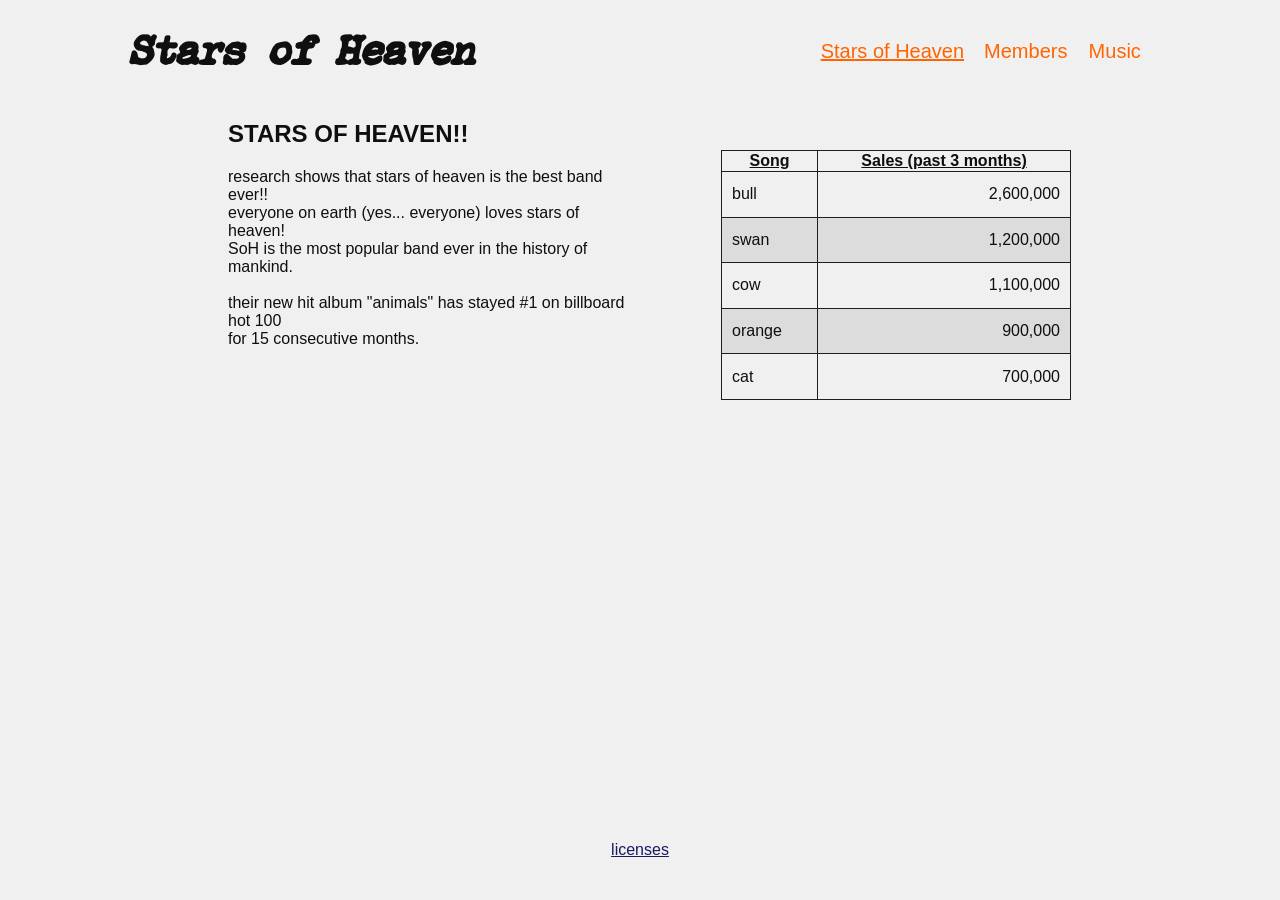
<file: index.html>
<!doctype html>
<html lang="en">
  <head>
    <meta charset="UTF-8">
    <title>stars of heaven</title>
    <link rel="stylesheet" href="style.css">
  </head>
  <body>
    <header>
      <h1 class="band-name-stylized"><a href="/">Stars of Heaven</a></h1>
      <nav>
        <ul>
          <li>
            <a class="nav-link current" href="/">
              <div>Stars of Heaven</div>
            </a>
          </li>
          <li>
            <a class="nav-link" href="/members.html">
              <div>Members</div>
            </a>
          </li>
          <li>
            <a class="nav-link" href="/music.html">
              <div>Music</div>
            </a>
          </li>
        </ul>
      </nav>
    </header>
    <main class="home-layout">
      <div class="home-text">
        <h2>STARS OF HEAVEN!!</h2>
        <p>
          research shows that stars of heaven is the best band ever!!
          <br>
          everyone on earth (yes... everyone) loves stars of heaven!
          <br>
          SoH is the most popular band ever in the history of mankind.
          <br>
          <br>
          their new hit album "animals" has stayed #1 on billboard hot 100
          <br>
          for 15 consecutive months.
        </p>
      </div>
      <table class="home-songs">
        <thead>
          <tr>
            <th>Song</th>
            <th>Sales (past 3 months)</th>
          </tr>
        </thead>
        <tbody>
          <tr>
            <td>bull</td>
            <td>2,600,000</td>
          </tr>
          <tr>
            <td>swan</td>
            <td>1,200,000</td>
          </tr>
          <tr>
            <td>cow</td>
            <td>1,100,000</td>
          </tr>
          <tr>
            <td>orange</td>
            <td>900,000</td>
          </tr>
          <tr>
            <td>cat</td>
            <td>700,000</td>
          </tr>
        </tbody>
      </table>
    </main>
    <footer>
      <a href="/licenses.html">licenses</a>
    </footer>
  </body>
</html>
</file>
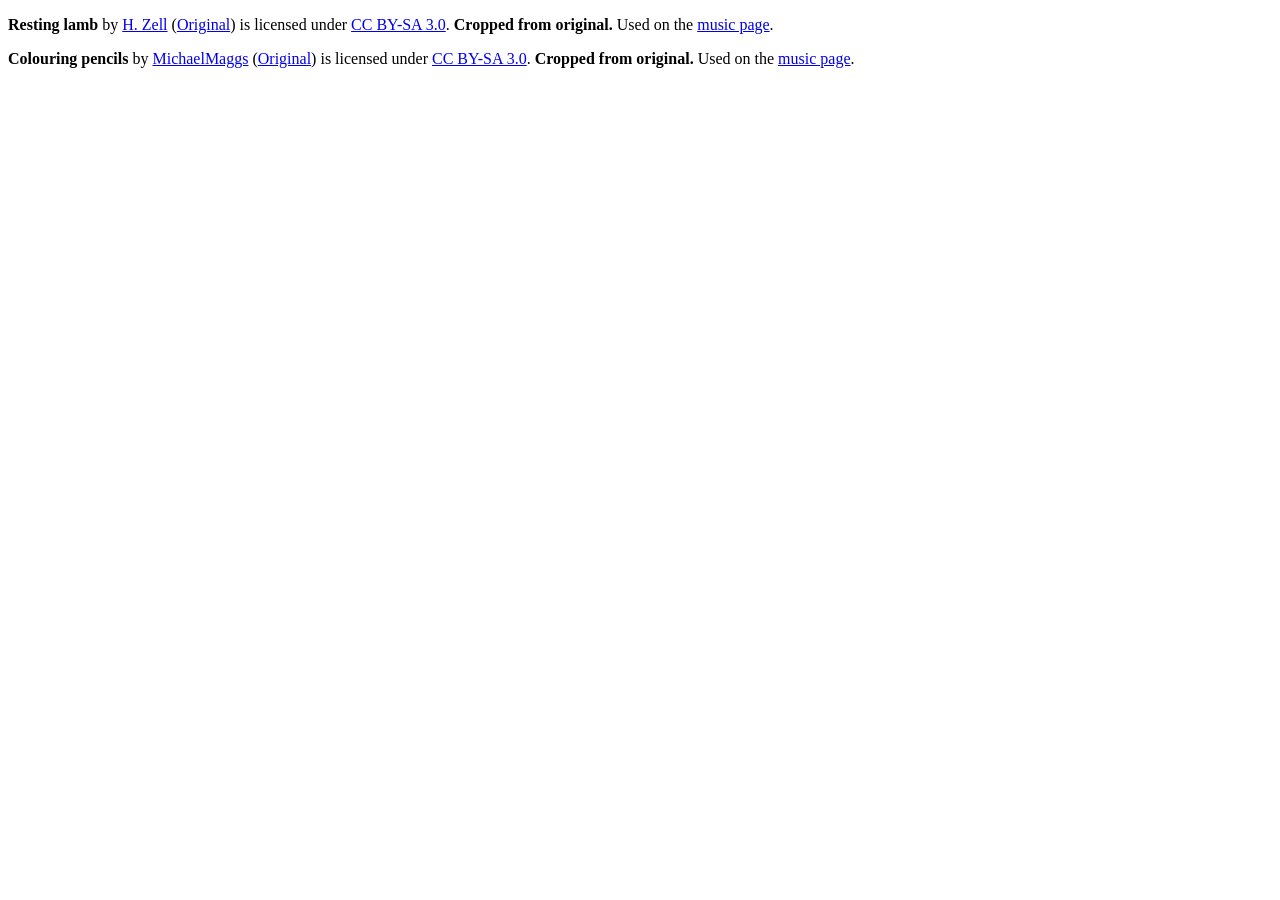
<file: licenses.html>
<!doctype html>
<html lang="en">
  <head>
    <meta charset="UTF-8">
    <title>licenses</title>
  </head>
  <body>
    <p>
      <strong>Resting lamb</strong> by
      <a href="https://commons.wikimedia.org/wiki/User:Llez">H. Zell</a>
      (<a href="https://upload.wikimedia.org/wikipedia/commons/a/a9/Lamb_-_Animal_Park_Muggensturm_01.jpg">Original</a>)
      is licensed under
      <a href="https://creativecommons.org/licenses/by-sa/3.0/">CC BY-SA 3.0</a>.
      <strong>Cropped from original.</strong> Used on the <a href="/music">music page</a>.
    </p>
    <p>
      <strong>Colouring pencils</strong> by
      <a href="https://commons.wikimedia.org/wiki/User:MichaelMaggs">MichaelMaggs</a>
      (<a href="https://upload.wikimedia.org/wikipedia/commons/b/b1/Colouring_pencils.jpg">Original</a>)
      is licensed under
      <a href="https://creativecommons.org/licenses/by-sa/3.0/">CC BY-SA 3.0</a>.
      <strong>Cropped from original.</strong> Used on the <a href="/music">music page</a>.
    </p>
  </body>
</html>
</file>
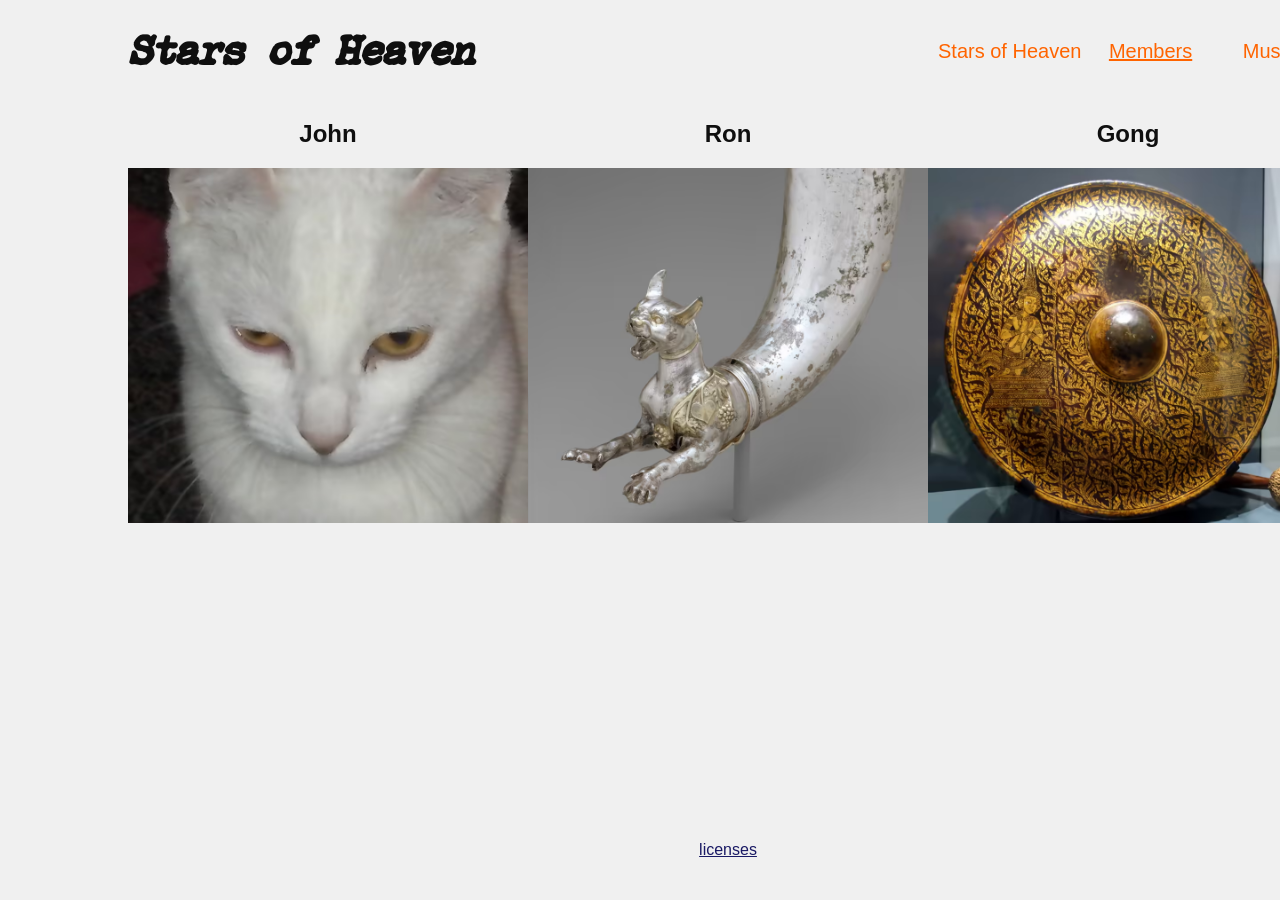
<file: members.html>
<!doctype html>
<html lang="en">
  <head>
    <meta charset="UTF-8">
    <title>members</title>
    <link rel="stylesheet" href="style.css">
  </head>
  <body>
    <header>
      <h1 class="band-name-stylized"><a href="/">Stars of Heaven</a></h1>
      <nav>
        <ul>
          <li>
            <a class="nav-link" href="/">
              <div>Stars of Heaven</div>
            </a>
          </li>
          <li>
            <a class="nav-link current" href="/members.html">
              <div>Members</div>
            </a>
          </li>
          <li>
            <a class="nav-link" href="/music.html">
              <div>Music</div>
            </a>
          </li>
        </ul>
      </nav>
    </header>
    <main class="members">
      <div>
        <h2>John</h2>
        <img src="/assets/members/john.avif" alt="photo of john">
      </div>
      <div>
        <h2>Ron</h2>
        <img src="/assets/members/ron.avif" alt="photo of ron">
      </div>
      <div>
        <h2>Gong</h2>
        <img src="/assets/members/gong.avif" alt="photo of gong">
      </div>
    </main>
    <footer>
      <a href="/licenses.html">licenses</a>
    </footer>
  </body>
</html>
</file>
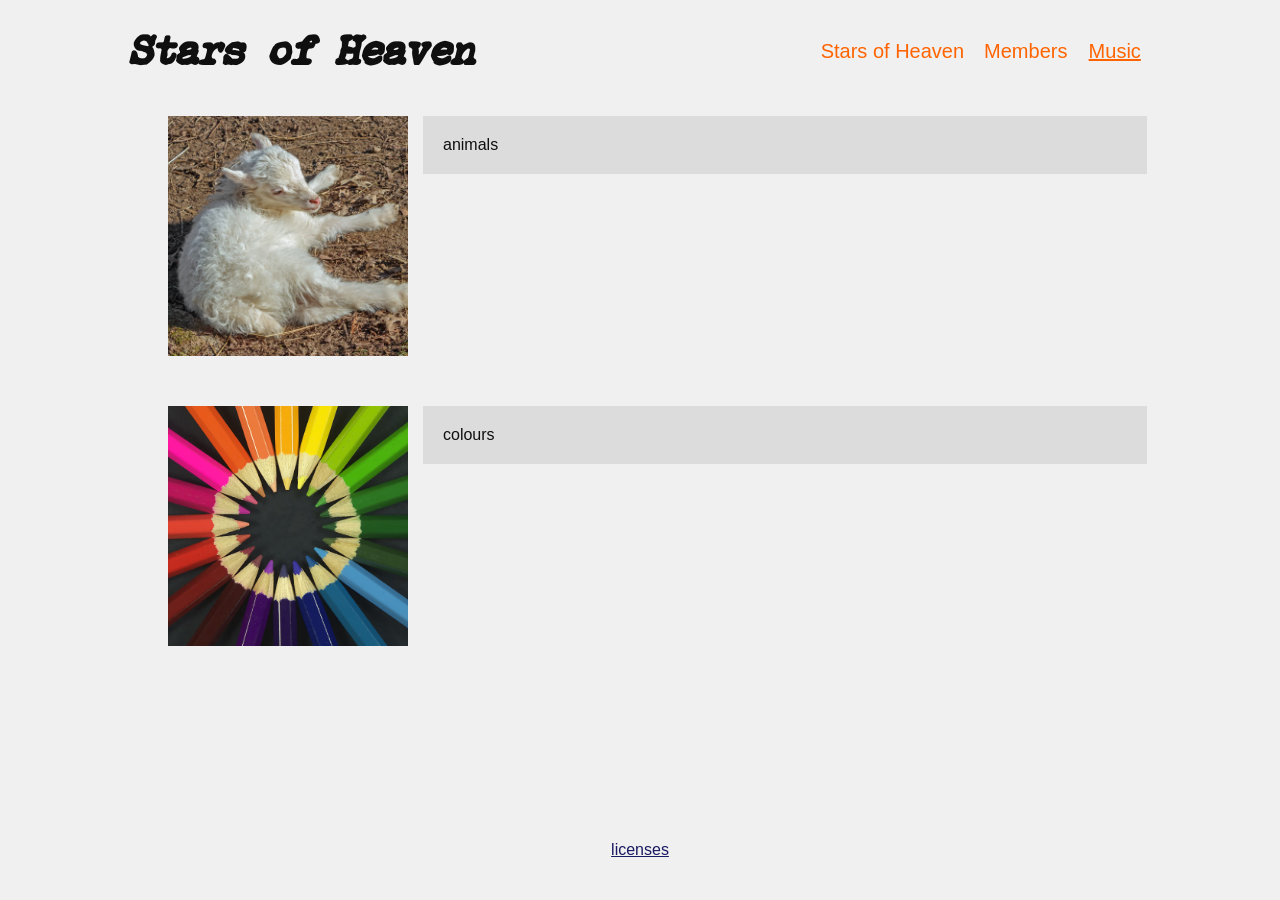
<file: music.html>
<!doctype html>
<html lang="en">
  <head>
    <meta charset="UTF-8">
    <title>music</title>
    <link rel="stylesheet" href="style.css">
  </head>
  <body>
    <header>
      <h1 class="band-name-stylized"><a href="/">Stars of Heaven</a></h1>
      <nav>
        <ul>
          <li>
            <a class="nav-link" href="/">
              <div>Stars of Heaven</div>
            </a>
          </li>
          <li>
            <a class="nav-link" href="/members.html">
              <div>Members</div>
            </a>
          </li>
          <li>
            <a class="nav-link current" href="/music.html">
              <div>Music</div>
            </a>
          </li>
        </ul>
      </nav>
    </header>
    <main>
      <ul class="album-list">
        <li>
          <img class="cover-art" src="/assets/covers/lamb.avif" alt="cover art for the album animals, photo of a sheep">
          <label class="album-label">
            <input type="checkbox">
            animals
          </label>
          <div class="song-list-container">
            <ol class="song-list">
              <li>snake</li>
              <li>cow</li>
              <li>sheep</li>
              <li>bull</li>
              <li>dog</li>
              <li>cat</li>
              <li>swan</li>
            </ol>
          </div>
        </li>
        <li>
          <img class="cover-art" src="/assets/covers/colours.avif" alt="cover art for the album colours, photo of colouring pencils">
          <label class="album-label">
            <input type="checkbox">
            colours
          </label>
          <div class="song-list-container">
            <ol class="song-list">
              <li>blue</li>
              <li>green</li>
              <li>red</li>
              <li>orange</li>
              <li>yellow</li>
              <li>violet</li>
            </ol>
          </div>
        </li>
      </ul>
    </main>
    <footer>
      <a href="/licenses.html">licenses</a>
    </footer>
  </body>
</html>
</file>
<file: style.css>
:root {
    --bg: rgb(5, 5, 5);
    --text: rgb(200, 200, 200);
    --table-border: rgb(150, 150, 150);
    --bg-contrast: rgb(35, 35, 35);
    --footer-link: rgb(100, 100, 100);
    --tab: rgb(255, 100, 0);
    --tab-hover: rgb(255, 150, 0);
}

@media (prefers-color-scheme: light) {
    :root {
        --bg: rgb(240, 240, 240);
        --text: rgb(15, 15, 15);
        --table-border: rgb(30, 30, 30);
        --bg-contrast: rgb(220, 220, 220);
        --footer-link: rgb(25, 25, 100);
        --tab: rgb(255, 100, 0);
        --tab-hover: rgb(255, 160, 0);
    }
}

@font-face {
   font-family: CourierPolski_i;
   src: url(assets/courier_polski_1941/zai_CourierPolski1941_i.woff2);
}



/*
 * ALL PAGES
 */

html, body {
    color: var(--text);
    background-color: var(--bg);
    font-family: Arial, Helvetica, sans-serif;

    height: 100%;
    margin: 0;
    padding: 0;
}

body {
    display: grid;
    grid-template-columns: 1fr;
    grid-template-rows: 100px auto 100px;
    grid-template-areas:
        "header"
        "content"
        "footer";

    margin-left: 10vw;
    margin-right: 10vw;
}

header {
    grid-area: header;

    display: grid;
    grid-template-columns: 2fr 1fr;
    grid-template-rows: 1fr;

    font-family: Arial, Helvetica, sans-serif;
    font-size: 20px;

    align-items: center;
}

nav {
    height: 100%;
}

nav > ul {
    display: grid;
    grid-template-columns: 1fr 1fr 1fr;
    grid-template-rows: 1fr;

    height: 100%;
    margin: 0;
    padding: 0;

    list-style-type: none;
    text-align: center;
}

nav > ul > li {
    white-space: nowrap;
}

.band-name-stylized {
   font-family: CourierPolski_i;
   white-space: nowrap;
}

.band-name-stylized > a {
    text-decoration: none;
    color: inherit;
}

.nav-link {
    display: flex;
    align-items: center;
    justify-content: center;

    height: 100%;
    padding-inline: 10px;

    color: var(--tab);
    text-decoration: none;
}

.nav-link:hover {
    color: var(--tab-hover);
    text-decoration: underline;
}

.nav-link.current {
    text-decoration: underline;
}

main {
    grid-area: content;
}

footer {
   grid-area: footer;

   align-content: center;
   text-align: center;
}

footer a {
   color: var(--footer-link);
}



/*
 * HOME PAGE
 */

.home-layout {
    display: grid;
    grid-template-columns: 1fr 1fr;
    grid-template-rows: auto;
    grid-template-areas: "home-text home-songs";
}

.home-text {
    grid-area: home-text;

    margin-left: 100px;
}

.home-songs {
    grid-area: home-songs;

    width: 350px;
    height: 250px;
    margin: 50px auto;
    
    border-collapse: collapse;
}

.home-songs tr > * {
    border: 1px solid var(--table-border);
    padding-inline: 10px;
}

.home-songs thead {
    text-decoration: underline;
}

.home-songs tr:nth-child(even) {
    background-color: var(--bg-contrast);
}

.home-songs td:nth-child(even) {
    text-align: right;
}



/*
 * MEMBERS PAGE
 */

.members {
    display: grid;
    grid-template-columns: 1fr 1fr 1fr;
    grid-template-rows: 1fr;
}

.members div {
    display: flex;
    flex-direction: column;
    align-items: center;
}

.members img {
    width: 400px;
    height: auto;
}



/*
 * MUSIC PAGE
 */

.album-label {
    grid-area: label;

    margin: 5px;
    margin-top: 0px;
    padding: 20px;
    
    background-color: var(--bg-contrast);
    cursor: pointer;
}

.album-label > input {
    display: none;
}

.album-list > li {
    display: grid;
    grid-template-columns: 250px 2fr;
    grid-template-rows: auto 1fr;
    grid-template-areas:
      "cover label"
      "cover list";

    margin-bottom: 50px;
}

.song-list-container {
    grid-area: list;

    display: grid;
    grid-template-rows: 0fr;

    margin-bottom: 30px;

    transition: grid-template-rows 200ms ease;
}

.album-list > li:has(input:checked) > .song-list-container {
    grid-template-rows: 1fr;
}

.song-list {
    list-style: decimal-leading-zero inside;
    
    overflow: hidden;
    
    min-height: 0;
    margin: 0;
    padding: 0;
}

.song-list > li {
    margin: 5px;
    padding: 10px;
}

.cover-art {
    grid-area: cover;

    width: calc(100% - 10px);
    height: auto;
    margin-right: 10px;
}
</file>
